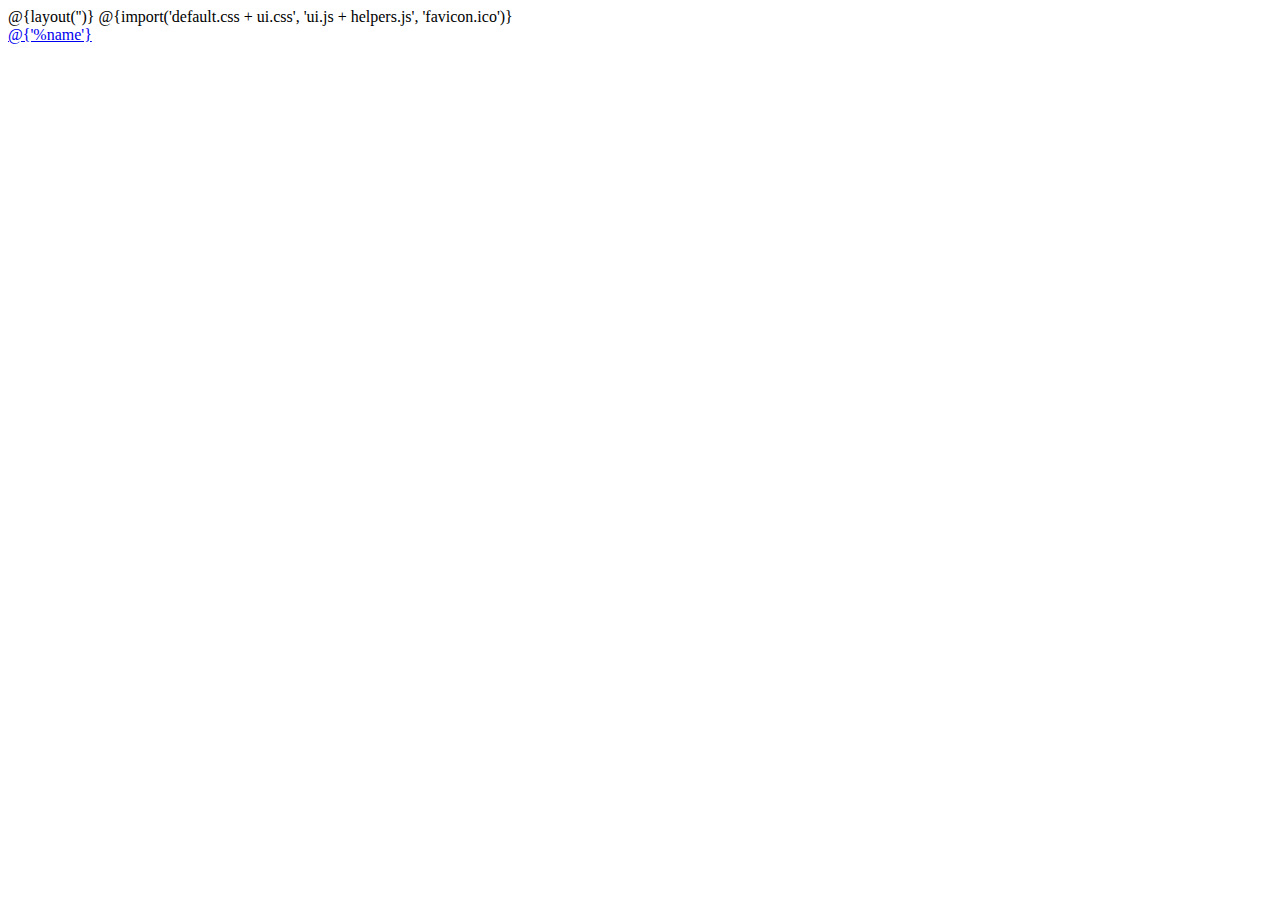
<file: views/index.html>
@{layout('')}

<!DOCTYPE html>
<html>
<head>
	<title>@{'%name'}</title>
	<meta charset="utf-8" />
	<meta name="viewport" content="width=device-width, initial-scale=1, user-scalable=no" />
	<meta name="robots" content="all,follow" />
	<link href="https://cdn.componentator.com/spa.min@18pro.css" rel="stylesheet" type="text/css" />
	<script src="https://cdn.componentator.com/spa.min@18.js"></script>
	<!--<script src="https://cdn.componentator.com/designer/compiler.min.js"></script>-->
	<script src="https://designer.totaljs.com/compiler.min.js"></script>
	@{import('default.css + ui.css', 'ui.js + helpers.js', 'favicon.ico')}
</head>
<body data---="exec">

	<div data---="LAZY faicons"></div>
	<div data---="LAZY directory__null__placeholder:@(Search)"></div>
	<div data---="LAZY message"></div>
	<div data---="LAZY approve"></div>
	<div data---="LAZY colorpicker"></div>
	<div data---="LAZY menu"></div>
	<div data---="LAZY datepicker"></div>
	<div data---="LAZY designer"></div>

	<div data---="loading__null__style:2"></div>

	<div data---="layout2__null__parent:window" class="invisible">
		<div data-type="left" data-size="220,220,200,0" data-scrollbar="selector:main;margin:76">
			<header>
				<a href="/" class="logo">@{'%name'}</a>
			</header>
			<main>
				<div style="padding:18px 0">
					<div data---="navigation__common.navigation__exec:common/open;autoselect:1"></div>
				</div>
			</main>
			<footer data---="selected__common.page__selector:span">
				<span title="@(Navigation)" class="exec" data-exec="common/part" data-if="navigation"><i class="far fa-navicon"></i></span>
				<span title="@(Designs)" class="exec" data-exec="common/part" data-if="designs"><i class="far fa-layer-group"></i></span>
				<span title="@(Users)" class="disabled"><i class="far fa-users"></i></span>
				<span title="@(Settings)" class="disabled"><i class="far fa-cog"></i></span>
			</footer>
		</div>
		<div data-type="main">
			<div data---="part__common.page__if:navigation;url:/parts/navigation.html" class="part"></div>
			<div data---="part__common.page__if:designs;url:/parts/designs.html" class="part"></div>
			<div data---="part__common.page__if:builder;url:https://designer.totaljs.com/builder@1.html"></div>
		</div>
	</div>

	<script>

		var common = {};

		common.types = [{ id: 'view', name: 'View', icon: 'fal fa-window-maximize' }, { id: 'fullform', name: 'Full form', icon: 'fab fa-wpforms' }, { id: 'largeform', name: 'Large form', icon: 'fab fa-wpforms' }, { id: 'form', name: 'Form', icon: 'far fa-window-maximize' }, { id: 'miniform', name: 'Mini form', icon: 'fab fa-wpforms' }];
		common.page = 'builder';

		function maketree(arr, items, parentid) {
			for (var i = 0; i < items.length; i++) {
				var item = items[i];
				if ((!parentid && !item.parentid) || item.parentid === parentid) {
					item.children = [];
					maketree(item.children, items, item.id);
					if (!item.children.length)
						delete item.children;
					arr.push(item);
				}
			}
		}

		PLUGIN('common', function(exports) {

			exports.refresh = function() {
				AJAX('GET /api/navigation/', function(response) {

					for (var i = 0; i < response.length; i++) {
						var item = response[i];
						item.collapsed = true;
						item.html = '<span><i class="' + (item.icon ? item.icon : 'far fa-file-alt') + '"></i></span>' + Thelpers.encode(item.name);
						if (item.type === 'view')
							views.push(item);
					}

					var tree = [];
					maketree(tree, response, '');
					SET('common.navigation', response);
					SET('common.navigation2', tree);

					AJAX('GET /api/designs/', function(response) {

						var views = [];

						for (var i = 0; i < response.length; i++) {
							var item = response[i];
							item.html = '<span><i class="' + (item.type === 'view' ? 'fal fa-window-maximize' : 'fab fa-wpforms') + '"></i></span>' + Thelpers.encode(item.name) + ' <em>' + Thelpers.type(item.type) + '</em>';
							if (item.type === 'view')
								views.push(item);
						}

						SET('common.designs', response);
						SET('common.views', views);

						var tree = [];
						maketree(tree, response, '');
						SET('common.designs2', tree);

						if (!common.ready)
							SET('commom.ready', true);

						SETTER(true, 'loading/hide', 1000);
					});
				});
			};

			exports.open = function(item) {
				SET('?.page', 'builder');
				if (item) {
					SET('?.navigationid', item.id);
					if (item.designid)
						EXEC(true, 'builder/load', item.designid);
				} else
					SETTER('loading/hide');
			};

			exports.part = function(el) {
				var id = el.attrd('if');
				SET('?.page', id);
				SETTER('navigation/unselect');
			};

			exports.refresh();
		});

		ON('action.back', function($) {
			$.caller && EXEC('builder/refresh', $.caller.id);
		});

		ON('builder', function(builder) {
			builder.url_sources = 'GET /api/sources/';
			builder.url_sources_save = 'POST /api/sources/';
			builder.url_sources_delete = 'DELETE /api/sources/{0}/';
			builder.url_actions = 'GET /api/actions/designer/';
			builder.url_designs = 'GET /api/designs/{0}/';
			builder.url_designs_save = 'POST /api/designs/';
			builder.components = ['https://cdn.componentator.com/designer/components.json'];
		});

	</script>

</body>
</html>
</file>
